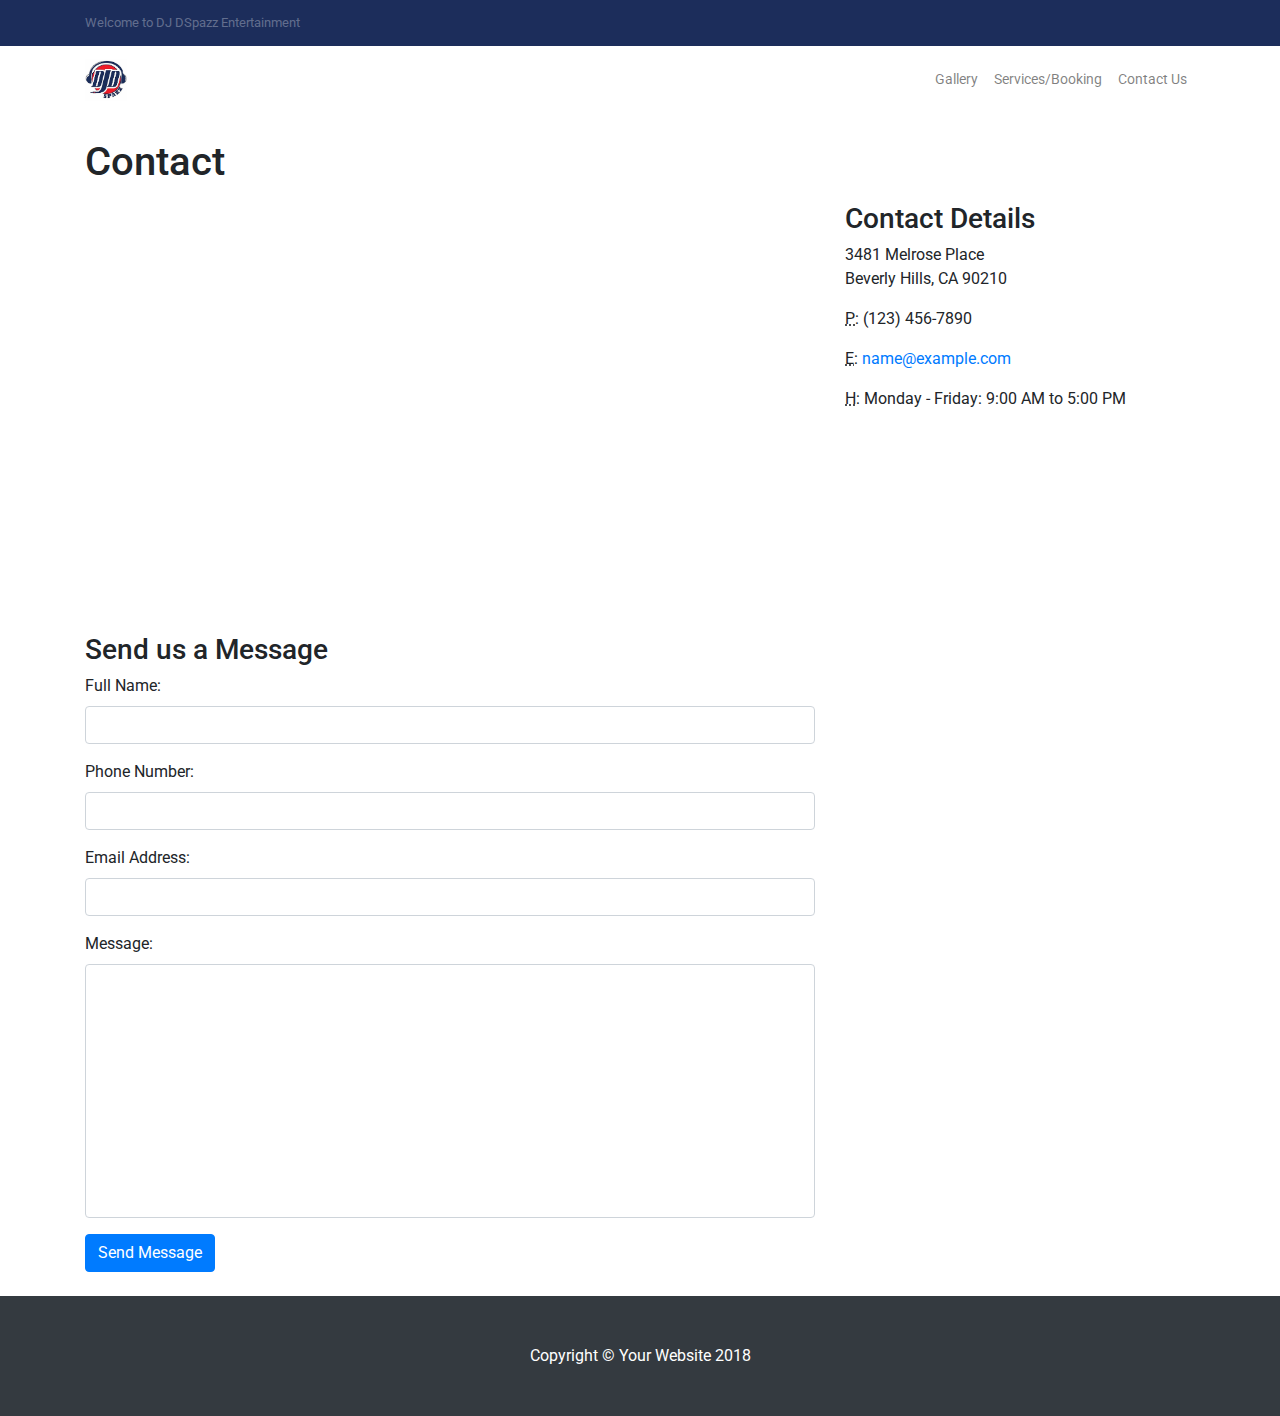
<file: contact.html>
<!DOCTYPE html>
<html lang="en">
    <head>

        <meta charset="utf-8">
        <meta name="viewport" content="width=device-width, initial-scale=1, shrink-to-fit=no">
        <meta name="description" content=""> 
        <meta name="author" content="">
    
        <title>DJ DSpazz</title>
    
        <!-- Bootstrap core CSS -->
        <link href="vendor/bootstrap/css/bootstrap.min.css" rel="stylesheet">
    
        <!-- Custom styles for this template -->
        <link href="./css/modern-business.css" rel="stylesheet">
        <link rel="stylesheet" href="https://use.fontawesome.com/releases/v5.2.0/css/all.css" integrity="sha384-hWVjflwFxL6sNzntih27bfxkr27PmbbK/iSvJ+a4+0owXq79v+lsFkW54bOGbiDQ" crossorigin="anonymous">
    
          <!-- Custom font for this template -->
    
        <link href="https://fonts.googleapis.com/css?family=Roboto" rel="stylesheet">
      </head>
  <body>
      <div class="navbar  navbar-expand-lg nav-bar-blue">
          <div class="container">
            <a class="navbar-brand upper-nav" href="index.html">Welcome to DJ DSpazz Entertainment </a>
            <button class="navbar-toggler navbar-toggler-right" type="button" data-toggle="collapse" data-target="#navbarResponsive" aria-controls="navbarResponsive" aria-expanded="false" aria-label="Toggle navigation">
              <span class="navbar-toggler-icon"></span>
            </button>
            <div class="upper-nav collapse navbar-collapse" id="navbarResponsive">
              <ul class="navbar-nav ml-auto">
                <li class="nav-item">
                  <a class="nav-link" href="https://www.facebook.com/DJ-DSpazz-190677148388351/" target="_blank"><i class="fab fa-facebook-square"></i></a>
                </li>
                <li class="nav-item">
                    <a class="nav-link" href="https://twitter.com/djdspazz" target="_blank"><i class="fab fa-twitter"></i></a>
                  </li>
                <li class="nav-item">
                  <a class="nav-link" href="services.html"><i class="fas fa-envelope"></i></a>
                </li>
              </ul>
            </div>
          </div>
        </div>
  
  
      <!-- Navigation -->
      <div class="navbar  navbar-expand-lg navbar-light">
        <div class="container">
          <a class="navbar-brand" href="index.html">
            <img src="./images/logo.jpg" alt="logo" height="42" width="42"></a>
          <button class="navbar-toggler navbar-toggler-right" type="button" data-toggle="collapse" data-target="#navbarResponsive" aria-controls="navbarResponsive" aria-expanded="false" aria-label="Toggle navigation">
            <span class="navbar-toggler-icon"></span>
          </button>
          <div class="collapse navbar-collapse" id="navbarResponsive">
            <ul class="navbar-nav ml-auto">
              <li class="nav-item">
                  <a class="nav-link" href="services.html">Gallery</a>
                </li>
              <li class="nav-item">
                <a class="nav-link" href="services.html">Services/Booking</a>
              </li>
              <li class="nav-item">
                <a class="nav-link" href="contact.html">Contact Us</a>
              </li>
            </ul>
          </div>
        </div>
      </div>
    <!-- Page Content -->
    <div class="container">

      <!-- Page Heading/Breadcrumbs -->
      <h1 class="mt-4 mb-3">Contact</h1>
      <!-- Content Row -->
      <div class="row">
        <!-- Map Column -->
        <div class="col-lg-8 mb-4">
          <!-- Embedded Google Map -->
          <iframe width="100%" height="400px" frameborder="0" scrolling="no" marginheight="0" marginwidth="0" src="http://maps.google.com/maps?hl=en&amp;ie=UTF8&amp;ll=37.0625,-95.677068&amp;spn=56.506174,79.013672&amp;t=m&amp;z=4&amp;output=embed"></iframe>
        </div>
        <!-- Contact Details Column -->
        <div class="col-lg-4 mb-4">
          <h3>Contact Details</h3>
          <p>
            3481 Melrose Place
            <br>Beverly Hills, CA 90210
            <br>
          </p>
          <p>
            <abbr title="Phone">P</abbr>: (123) 456-7890
          </p>
          <p>
            <abbr title="Email">E</abbr>:
            <a href="mailto:name@example.com">name@example.com
            </a>
          </p>
          <p>
            <abbr title="Hours">H</abbr>: Monday - Friday: 9:00 AM to 5:00 PM
          </p>
        </div>
      </div>
      <!-- /.row -->

      <!-- Contact Form -->
      <!-- In order to set the email address and subject line for the contact form go to the bin/contact_me.php file. -->
      <div class="row">
        <div class="col-lg-8 mb-4">
          <h3>Send us a Message</h3>
          <form name="sentMessage" id="contactForm" novalidate>
            <div class="control-group form-group">
              <div class="controls">
                <label>Full Name:</label>
                <input type="text" class="form-control" id="name" required data-validation-required-message="Please enter your name.">
                <p class="help-block"></p>
              </div>
            </div>
            <div class="control-group form-group">
              <div class="controls">
                <label>Phone Number:</label>
                <input type="tel" class="form-control" id="phone" required data-validation-required-message="Please enter your phone number.">
              </div>
            </div>
            <div class="control-group form-group">
              <div class="controls">
                <label>Email Address:</label>
                <input type="email" class="form-control" id="email" required data-validation-required-message="Please enter your email address.">
              </div>
            </div>
            <div class="control-group form-group">
              <div class="controls">
                <label>Message:</label>
                <textarea rows="10" cols="100" class="form-control" id="message" required data-validation-required-message="Please enter your message" maxlength="999" style="resize:none"></textarea>
              </div>
            </div>
            <div id="success"></div>
            <!-- For success/fail messages -->
            <button type="submit" class="btn btn-primary" id="sendMessageButton">Send Message</button>
          </form>
        </div>

      </div>
      <!-- /.row -->

    </div>
    <!-- /.container -->

    <!-- Footer -->
    <footer class="py-5 bg-dark">
      <div class="container">
        <p class="m-0 text-center text-white">Copyright &copy; Your Website 2018</p>
      </div>
      <!-- /.container -->
    </footer>

    <!-- Bootstrap core JavaScript -->
    <script src="vendor/jquery/jquery.min.js"></script>
    <script src="vendor/bootstrap/js/bootstrap.bundle.min.js"></script>

    <!-- Contact form JavaScript -->
    <!-- Do not edit these files! In order to set the email address and subject line for the contact form go to the bin/contact_me.php file. -->
    <script src="js/jqBootstrapValidation.js"></script>
    <script src="js/contact_me.js"></script>

  </body>

</html>
</file>
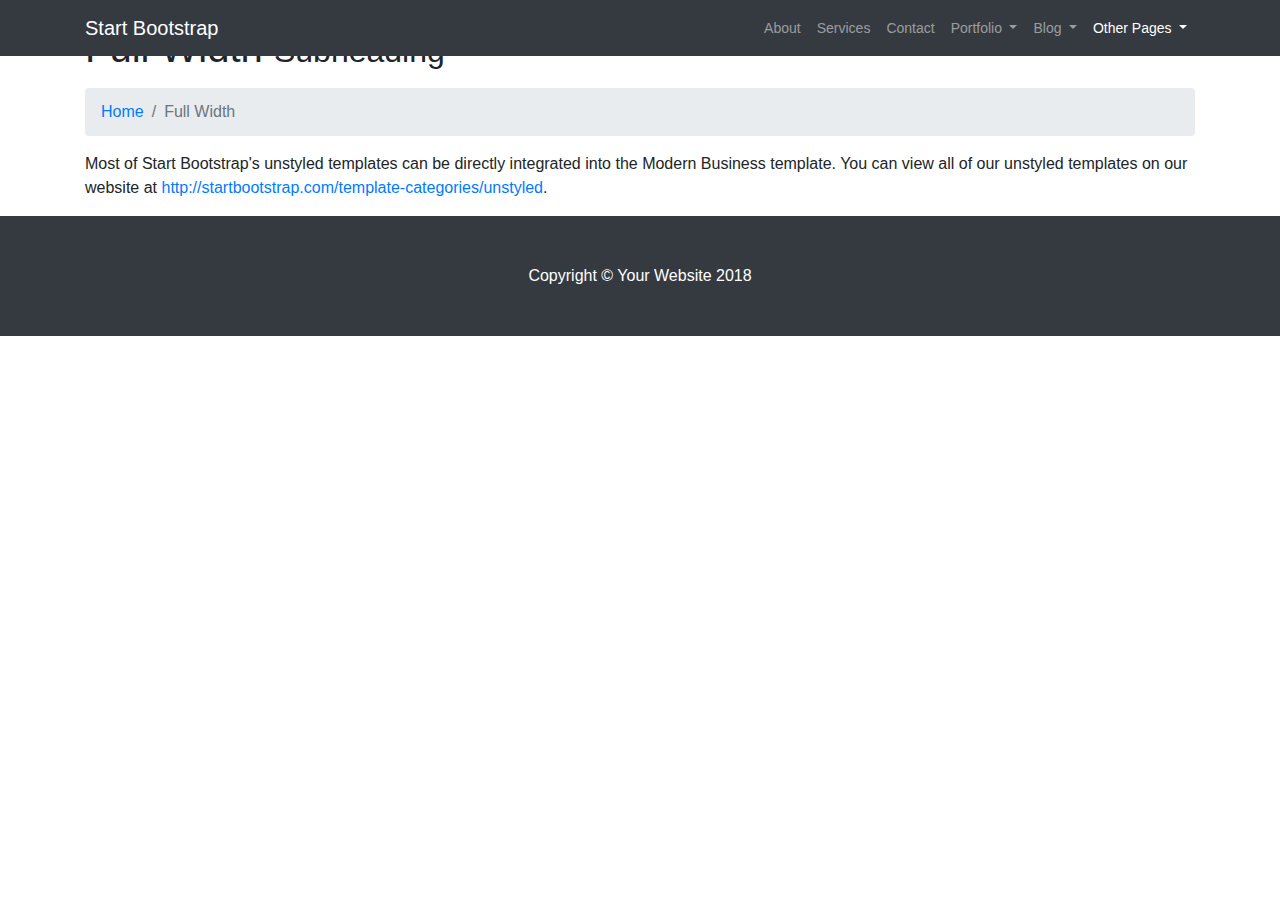
<file: full-width.html>
<!DOCTYPE html>
<html lang="en">

  <head>

    <meta charset="utf-8">
    <meta name="viewport" content="width=device-width, initial-scale=1, shrink-to-fit=no">
    <meta name="description" content="">
    <meta name="author" content="">

    <title>Modern Business - Start Bootstrap Template</title>

    <!-- Bootstrap core CSS -->
    <link href="vendor/bootstrap/css/bootstrap.min.css" rel="stylesheet">

    <!-- Custom styles for this template -->
    <link href="css/modern-business.css" rel="stylesheet">

  </head>

  <body>

    <!-- Navigation -->
    <nav class="navbar fixed-top navbar-expand-lg navbar-dark bg-dark fixed-top">
      <div class="container">
        <a class="navbar-brand" href="index.html">Start Bootstrap</a>
        <button class="navbar-toggler navbar-toggler-right" type="button" data-toggle="collapse" data-target="#navbarResponsive" aria-controls="navbarResponsive" aria-expanded="false" aria-label="Toggle navigation">
          <span class="navbar-toggler-icon"></span>
        </button>
        <div class="collapse navbar-collapse" id="navbarResponsive">
          <ul class="navbar-nav ml-auto">
            <li class="nav-item">
              <a class="nav-link" href="about.html">About</a>
            </li>
            <li class="nav-item">
              <a class="nav-link" href="services.html">Services</a>
            </li>
            <li class="nav-item">
              <a class="nav-link" href="contact.html">Contact</a>
            </li>
            <li class="nav-item dropdown">
              <a class="nav-link dropdown-toggle" href="#" id="navbarDropdownPortfolio" data-toggle="dropdown" aria-haspopup="true" aria-expanded="false">
                Portfolio
              </a>
              <div class="dropdown-menu dropdown-menu-right" aria-labelledby="navbarDropdownPortfolio">
                <a class="dropdown-item" href="portfolio-1-col.html">1 Column Portfolio</a>
                <a class="dropdown-item" href="portfolio-2-col.html">2 Column Portfolio</a>
                <a class="dropdown-item" href="portfolio-3-col.html">3 Column Portfolio</a>
                <a class="dropdown-item" href="portfolio-4-col.html">4 Column Portfolio</a>
                <a class="dropdown-item" href="portfolio-item.html">Single Portfolio Item</a>
              </div>
            </li>
            <li class="nav-item dropdown">
              <a class="nav-link dropdown-toggle" href="#" id="navbarDropdownBlog" data-toggle="dropdown" aria-haspopup="true" aria-expanded="false">
                Blog
              </a>
              <div class="dropdown-menu dropdown-menu-right" aria-labelledby="navbarDropdownBlog">
                <a class="dropdown-item" href="blog-home-1.html">Blog Home 1</a>
                <a class="dropdown-item" href="blog-home-2.html">Blog Home 2</a>
                <a class="dropdown-item" href="blog-post.html">Blog Post</a>
              </div>
            </li>
            <li class="nav-item active dropdown">
              <a class="nav-link dropdown-toggle" href="#" id="navbarDropdownBlog" data-toggle="dropdown" aria-haspopup="true" aria-expanded="false">
                Other Pages
              </a>
              <div class="dropdown-menu dropdown-menu-right" aria-labelledby="navbarDropdownBlog">
                <a class="dropdown-item active" href="full-width.html">Full Width Page</a>
                <a class="dropdown-item" href="sidebar.html">Sidebar Page</a>
                <a class="dropdown-item" href="faq.html">FAQ</a>
                <a class="dropdown-item" href="404.html">404</a>
                <a class="dropdown-item" href="pricing.html">Pricing Table</a>
              </div>
            </li>
          </ul>
        </div>
      </div>
    </nav>

    <!-- Page Content -->
    <div class="container">

      <!-- Page Heading/Breadcrumbs -->
      <h1 class="mt-4 mb-3">Full Width
        <small>Subheading</small>
      </h1>

      <ol class="breadcrumb">
        <li class="breadcrumb-item">
          <a href="index.html">Home</a>
        </li>
        <li class="breadcrumb-item active">Full Width</li>
      </ol>

      <p>Most of Start Bootstrap's unstyled templates can be directly integrated into the Modern Business template. You can view all of our unstyled templates on our website at
        <a href="http://startbootstrap.com/template-categories/unstyled">http://startbootstrap.com/template-categories/unstyled</a>.</p>

    </div>
    <!-- /.container -->

    <!-- Footer -->
    <footer class="py-5 bg-dark">
      <div class="container">
        <p class="m-0 text-center text-white">Copyright &copy; Your Website 2018</p>
      </div>
      <!-- /.container -->
    </footer>

    <!-- Bootstrap core JavaScript -->
    <script src="vendor/jquery/jquery.min.js"></script>
    <script src="vendor/bootstrap/js/bootstrap.bundle.min.js"></script>

  </body>

</html>
</file>
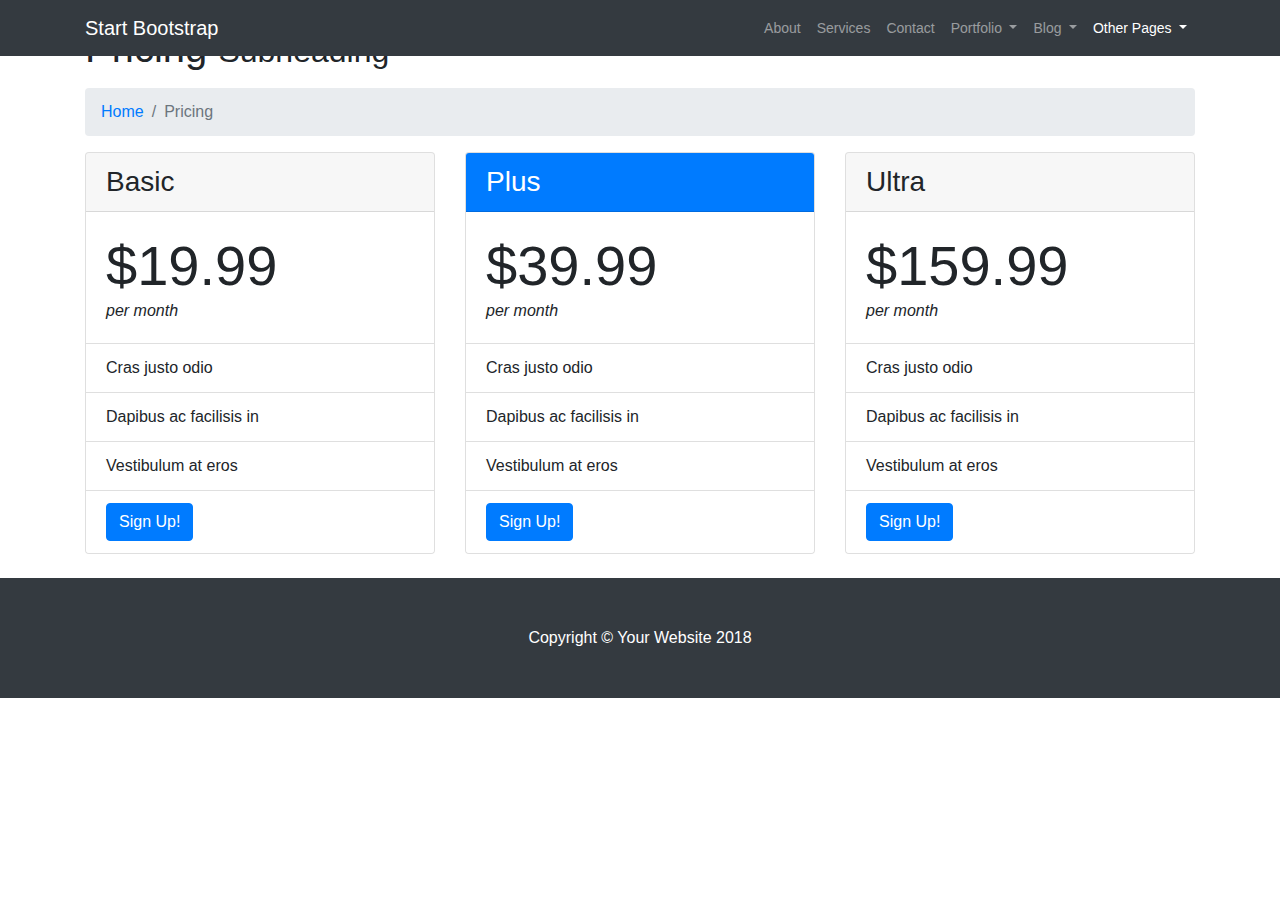
<file: pricing.html>
<!DOCTYPE html>
<html lang="en">

  <head>

    <meta charset="utf-8">
    <meta name="viewport" content="width=device-width, initial-scale=1, shrink-to-fit=no">
    <meta name="description" content="">
    <meta name="author" content="">

    <title>Modern Business - Start Bootstrap Template</title>

    <!-- Bootstrap core CSS -->
    <link href="vendor/bootstrap/css/bootstrap.min.css" rel="stylesheet">

    <!-- Custom styles for this template -->
    <link href="css/modern-business.css" rel="stylesheet">

  </head>

  <body>

    <!-- Navigation -->
    <nav class="navbar fixed-top navbar-expand-lg navbar-dark bg-dark fixed-top">
      <div class="container">
        <a class="navbar-brand" href="index.html">Start Bootstrap</a>
        <button class="navbar-toggler navbar-toggler-right" type="button" data-toggle="collapse" data-target="#navbarResponsive" aria-controls="navbarResponsive" aria-expanded="false" aria-label="Toggle navigation">
          <span class="navbar-toggler-icon"></span>
        </button>
        <div class="collapse navbar-collapse" id="navbarResponsive">
          <ul class="navbar-nav ml-auto">
            <li class="nav-item">
              <a class="nav-link" href="about.html">About</a>
            </li>
            <li class="nav-item">
              <a class="nav-link" href="services.html">Services</a>
            </li>
            <li class="nav-item">
              <a class="nav-link" href="contact.html">Contact</a>
            </li>
            <li class="nav-item dropdown">
              <a class="nav-link dropdown-toggle" href="#" id="navbarDropdownPortfolio" data-toggle="dropdown" aria-haspopup="true" aria-expanded="false">
                Portfolio
              </a>
              <div class="dropdown-menu dropdown-menu-right" aria-labelledby="navbarDropdownPortfolio">
                <a class="dropdown-item" href="portfolio-1-col.html">1 Column Portfolio</a>
                <a class="dropdown-item" href="portfolio-2-col.html">2 Column Portfolio</a>
                <a class="dropdown-item" href="portfolio-3-col.html">3 Column Portfolio</a>
                <a class="dropdown-item" href="portfolio-4-col.html">4 Column Portfolio</a>
                <a class="dropdown-item" href="portfolio-item.html">Single Portfolio Item</a>
              </div>
            </li>
            <li class="nav-item dropdown">
              <a class="nav-link dropdown-toggle" href="#" id="navbarDropdownBlog" data-toggle="dropdown" aria-haspopup="true" aria-expanded="false">
                Blog
              </a>
              <div class="dropdown-menu dropdown-menu-right" aria-labelledby="navbarDropdownBlog">
                <a class="dropdown-item" href="blog-home-1.html">Blog Home 1</a>
                <a class="dropdown-item" href="blog-home-2.html">Blog Home 2</a>
                <a class="dropdown-item" href="blog-post.html">Blog Post</a>
              </div>
            </li>
            <li class="nav-item active dropdown">
              <a class="nav-link dropdown-toggle" href="#" id="navbarDropdownBlog" data-toggle="dropdown" aria-haspopup="true" aria-expanded="false">
                Other Pages
              </a>
              <div class="dropdown-menu dropdown-menu-right" aria-labelledby="navbarDropdownBlog">
                <a class="dropdown-item" href="full-width.html">Full Width Page</a>
                <a class="dropdown-item" href="sidebar.html">Sidebar Page</a>
                <a class="dropdown-item" href="faq.html">FAQ</a>
                <a class="dropdown-item" href="404.html">404</a>
                <a class="dropdown-item active" href="pricing.html">Pricing Table</a>
              </div>
            </li>
          </ul>
        </div>
      </div>
    </nav>

    <!-- Page Content -->
    <div class="container">

      <!-- Page Heading/Breadcrumbs -->
      <h1 class="mt-4 mb-3">Pricing
        <small>Subheading</small>
      </h1>

      <ol class="breadcrumb">
        <li class="breadcrumb-item">
          <a href="index.html">Home</a>
        </li>
        <li class="breadcrumb-item active">Pricing</li>
      </ol>

      <!-- Content Row -->
      <div class="row">
        <div class="col-lg-4 mb-4">
          <div class="card h-100">
            <h3 class="card-header">Basic</h3>
            <div class="card-body">
              <div class="display-4">$19.99</div>
              <div class="font-italic">per month</div>
            </div>
            <ul class="list-group list-group-flush">
              <li class="list-group-item">Cras justo odio</li>
              <li class="list-group-item">Dapibus ac facilisis in</li>
              <li class="list-group-item">Vestibulum at eros</li>
              <li class="list-group-item">
                <a href="#" class="btn btn-primary">Sign Up!</a>
              </li>
            </ul>
          </div>
        </div>
        <div class="col-lg-4 mb-4">
          <div class="card card-outline-primary h-100">
            <h3 class="card-header bg-primary text-white">Plus</h3>
            <div class="card-body">
              <div class="display-4">$39.99</div>
              <div class="font-italic">per month</div>
            </div>
            <ul class="list-group list-group-flush">
              <li class="list-group-item">Cras justo odio</li>
              <li class="list-group-item">Dapibus ac facilisis in</li>
              <li class="list-group-item">Vestibulum at eros</li>
              <li class="list-group-item">
                <a href="#" class="btn btn-primary">Sign Up!</a>
              </li>
            </ul>
          </div>
        </div>
        <div class="col-lg-4 mb-4">
          <div class="card h-100">
            <h3 class="card-header">Ultra</h3>
            <div class="card-body">
              <div class="display-4">$159.99</div>
              <div class="font-italic">per month</div>
            </div>
            <ul class="list-group list-group-flush">
              <li class="list-group-item">Cras justo odio</li>
              <li class="list-group-item">Dapibus ac facilisis in</li>
              <li class="list-group-item">Vestibulum at eros</li>
              <li class="list-group-item">
                <a href="#" class="btn btn-primary">Sign Up!</a>
              </li>
            </ul>
          </div>
        </div>
      </div>
      <!-- /.row -->

    </div>
    <!-- /.container -->

    <!-- Footer -->
    <footer class="py-5 bg-dark">
      <div class="container">
        <p class="m-0 text-center text-white">Copyright &copy; Your Website 2018</p>
      </div>
      <!-- /.container -->
    </footer>

    <!-- Bootstrap core JavaScript -->
    <script src="vendor/jquery/jquery.min.js"></script>
    <script src="vendor/bootstrap/js/bootstrap.bundle.min.js"></script>

  </body>

</html>
</file>
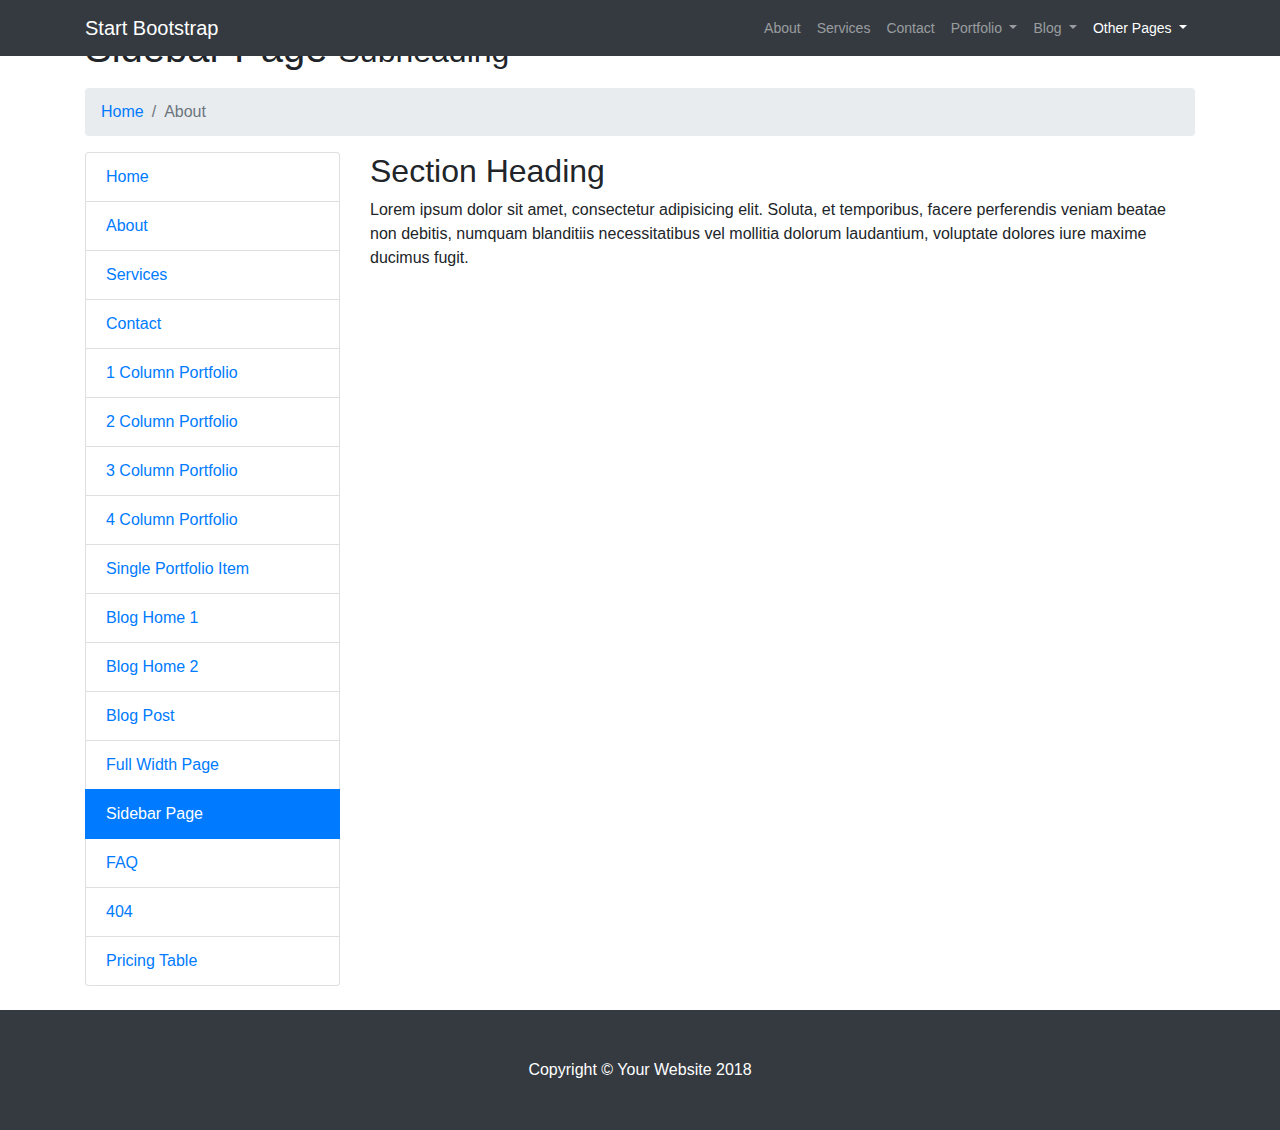
<file: sidebar.html>
<!DOCTYPE html>
<html lang="en">

  <head>

    <meta charset="utf-8">
    <meta name="viewport" content="width=device-width, initial-scale=1, shrink-to-fit=no">
    <meta name="description" content="">
    <meta name="author" content="">

    <title>Modern Business - Start Bootstrap Template</title>

    <!-- Bootstrap core CSS -->
    <link href="vendor/bootstrap/css/bootstrap.min.css" rel="stylesheet">

    <!-- Custom styles for this template -->
    <link href="css/modern-business.css" rel="stylesheet">

  </head>

  <body>

    <!-- Navigation -->
    <nav class="navbar fixed-top navbar-expand-lg navbar-dark bg-dark fixed-top">
      <div class="container">
        <a class="navbar-brand" href="index.html">Start Bootstrap</a>
        <button class="navbar-toggler navbar-toggler-right" type="button" data-toggle="collapse" data-target="#navbarResponsive" aria-controls="navbarResponsive" aria-expanded="false" aria-label="Toggle navigation">
          <span class="navbar-toggler-icon"></span>
        </button>
        <div class="collapse navbar-collapse" id="navbarResponsive">
          <ul class="navbar-nav ml-auto">
            <li class="nav-item">
              <a class="nav-link" href="about.html">About</a>
            </li>
            <li class="nav-item">
              <a class="nav-link" href="services.html">Services</a>
            </li>
            <li class="nav-item">
              <a class="nav-link" href="contact.html">Contact</a>
            </li>
            <li class="nav-item dropdown">
              <a class="nav-link dropdown-toggle" href="#" id="navbarDropdownPortfolio" data-toggle="dropdown" aria-haspopup="true" aria-expanded="false">
                Portfolio
              </a>
              <div class="dropdown-menu dropdown-menu-right" aria-labelledby="navbarDropdownPortfolio">
                <a class="dropdown-item" href="portfolio-1-col.html">1 Column Portfolio</a>
                <a class="dropdown-item" href="portfolio-2-col.html">2 Column Portfolio</a>
                <a class="dropdown-item" href="portfolio-3-col.html">3 Column Portfolio</a>
                <a class="dropdown-item" href="portfolio-4-col.html">4 Column Portfolio</a>
                <a class="dropdown-item" href="portfolio-item.html">Single Portfolio Item</a>
              </div>
            </li>
            <li class="nav-item dropdown">
              <a class="nav-link dropdown-toggle" href="#" id="navbarDropdownBlog" data-toggle="dropdown" aria-haspopup="true" aria-expanded="false">
                Blog
              </a>
              <div class="dropdown-menu dropdown-menu-right" aria-labelledby="navbarDropdownBlog">
                <a class="dropdown-item" href="blog-home-1.html">Blog Home 1</a>
                <a class="dropdown-item" href="blog-home-2.html">Blog Home 2</a>
                <a class="dropdown-item" href="blog-post.html">Blog Post</a>
              </div>
            </li>
            <li class="nav-item active dropdown">
              <a class="nav-link dropdown-toggle" href="#" id="navbarDropdownBlog" data-toggle="dropdown" aria-haspopup="true" aria-expanded="false">
                Other Pages
              </a>
              <div class="dropdown-menu dropdown-menu-right" aria-labelledby="navbarDropdownBlog">
                <a class="dropdown-item" href="full-width.html">Full Width Page</a>
                <a class="dropdown-item active" href="sidebar.html">Sidebar Page</a>
                <a class="dropdown-item" href="faq.html">FAQ</a>
                <a class="dropdown-item" href="404.html">404</a>
                <a class="dropdown-item" href="pricing.html">Pricing Table</a>
              </div>
            </li>
          </ul>
        </div>
      </div>
    </nav>

    <!-- Page Content -->
    <div class="container">

      <!-- Page Heading/Breadcrumbs -->
      <h1 class="mt-4 mb-3">Sidebar Page
        <small>Subheading</small>
      </h1>

      <ol class="breadcrumb">
        <li class="breadcrumb-item">
          <a href="index.html">Home</a>
        </li>
        <li class="breadcrumb-item active">About</li>
      </ol>

      <!-- Content Row -->
      <div class="row">
        <!-- Sidebar Column -->
        <div class="col-lg-3 mb-4">
          <div class="list-group">
            <a href="index.html" class="list-group-item">Home</a>
            <a href="about.html" class="list-group-item">About</a>
            <a href="services.html" class="list-group-item">Services</a>
            <a href="contact.html" class="list-group-item">Contact</a>
            <a href="portfolio-1-col.html" class="list-group-item">1 Column Portfolio</a>
            <a href="portfolio-2-col.html" class="list-group-item">2 Column Portfolio</a>
            <a href="portfolio-3-col.html" class="list-group-item">3 Column Portfolio</a>
            <a href="portfolio-4-col.html" class="list-group-item">4 Column Portfolio</a>
            <a href="portfolio-item.html" class="list-group-item">Single Portfolio Item</a>
            <a href="blog-home-1.html" class="list-group-item">Blog Home 1</a>
            <a href="blog-home-2.html" class="list-group-item">Blog Home 2</a>
            <a href="blog-post.html" class="list-group-item">Blog Post</a>
            <a href="full-width.html" class="list-group-item">Full Width Page</a>
            <a href="sidebar.html" class="list-group-item active">Sidebar Page</a>
            <a href="faq.html" class="list-group-item">FAQ</a>
            <a href="404.html" class="list-group-item">404</a>
            <a href="pricing.html" class="list-group-item">Pricing Table</a>
          </div>
        </div>
        <!-- Content Column -->
        <div class="col-lg-9 mb-4">
          <h2>Section Heading</h2>
          <p>Lorem ipsum dolor sit amet, consectetur adipisicing elit. Soluta, et temporibus, facere perferendis veniam beatae non debitis, numquam blanditiis necessitatibus vel mollitia dolorum laudantium, voluptate dolores iure maxime ducimus fugit.</p>
        </div>
      </div>
      <!-- /.row -->

    </div>
    <!-- /.container -->

    <!-- Footer -->
    <footer class="py-5 bg-dark">
      <div class="container">
        <p class="m-0 text-center text-white">Copyright &copy; Your Website 2018</p>
      </div>
      <!-- /.container -->
    </footer>

    <!-- Bootstrap core JavaScript -->
    <script src="vendor/jquery/jquery.min.js"></script>
    <script src="vendor/bootstrap/js/bootstrap.bundle.min.js"></script>

  </body>

</html>
</file>
<file: css/modern-business.css>
/*!
 * Start Bootstrap - Modern Business (https://startbootstrap.com/template-overviews/modern-business)
 * Copyright 2013-2017 Start Bootstrap
 * Licensed under MIT (https://github.com/BlackrockDigital/startbootstrap-logomodern-business-nav/blob/master/LICENSE)
 */


.carousel-item {
  height: 65vh;
  min-height: 300px;
  background: no-repeat center center scroll;
  -webkit-background-size: cover;
  -moz-background-size: cover;
  -o-background-size: cover;
  background-size: cover;
}

.portfolio-item {
  margin-bottom: 30px;
}

.nav-bar-blue{
  background: #1C2D5B;
}
body {
  font-family: 'Roboto', sans-serif;
}

.nav-item{
  font-size:14px;
}

.nav-link{

  font-weight:normal;
}


.upper-nav{

  font-size:13px;
  color:#626e8e

}

.upper-nav i{
  color:white;
}

.bottom-header{
  background-color: #C91616;
  color:white;
  padding:20px;
  text-align: center;
  font-size:14px;
}

.header-image{
  height:500px;
  width:500px;
}

.border-button {
  padding: 10px 30px;
  text-align: center;
  text-decoration: none;
  display: inline-block;
  font-size: 14px;
  margin: auto 0px;
  cursor: pointer;
  background-color:#C91616;
  color:white;
  border: 2px solid white;
}

.splash-content{
  padding:75px;
  height:500px;
  background-image: url("../images/splash.jpg");
  background-repeat: no-repeat;
  background-size:100% ;
  color:white;
}

.splash-content p{
  max-width: 500px;
  font-size:14px
}


.splash-content button{
  background-color: Transparent;
  background-repeat:no-repeat;
  border: white;
  color:white;
  border: 2px solid white;
  padding:10px 30px;
  margin: 10px;
 
}

.button-container{
 padding-top:20px;
}
.booking-container{
  height:400px;
  padding: 30px;
  background-image: url("../images/slider2.jpg");
  background-repeat: no-repeat;
  background-size:100%;
  color:white;
}

.booking-content{
  background-color:white !important;
  border-radius: 5px;
  margin-left:100px;
  width: 50%;
  margin: auto;
}

.booking-container p{
  max-width: 500px;
  font-size:14px;
  text-align: center;
  margin: auto;
}

.booking-content h1{
  padding:20px;
  text-align: center;
}

.booking-content h3{
  font-size:14px;
  padding:0px 10px 10px 10px;
  
}

.gallery-subheader{
  background-color: #C91616;
  color:white;
  padding:30px 45px;
  margin: 0px 50px;
  border-radius: 5px;
}

.gallery-subheader p{
 font-size:14px;
}
/* gallery style*/

.gallery-container h1 {
  
  margin-top: 70px;
  font-family: 'Droid Sans', sans-serif;
  font-weight: bold;
}

.gallery-container p.page-description {
  text-align: center;
  max-width: 800px;
  margin: 25px auto;
  color: #888;
  font-size: 18px;
}

.tz-gallery {
  padding: 40px;
}

.tz-gallery .lightbox img {
  width: 100%;
  margin-bottom: 30px;
  transition: 0.2s ease-in-out;
  box-shadow: 0 2px 3px rgba(0,0,0,0.2);
}


.tz-gallery .lightbox img:hover {
  transform: scale(1.05);
  box-shadow: 0 8px 15px rgba(0,0,0,0.3);
}

.tz-gallery img {
  border-radius: 0px;
}

.baguetteBox-button {
  background-color: transparent !important;
}

.gallery-img{
  margin: 0px 45px;
  max-width: 850px;

}
@media(max-width: 768px) {
  body {
      padding: 0;
  }

  .container.gallery-container {
      border-radius: 0;
  }
}
</file>
